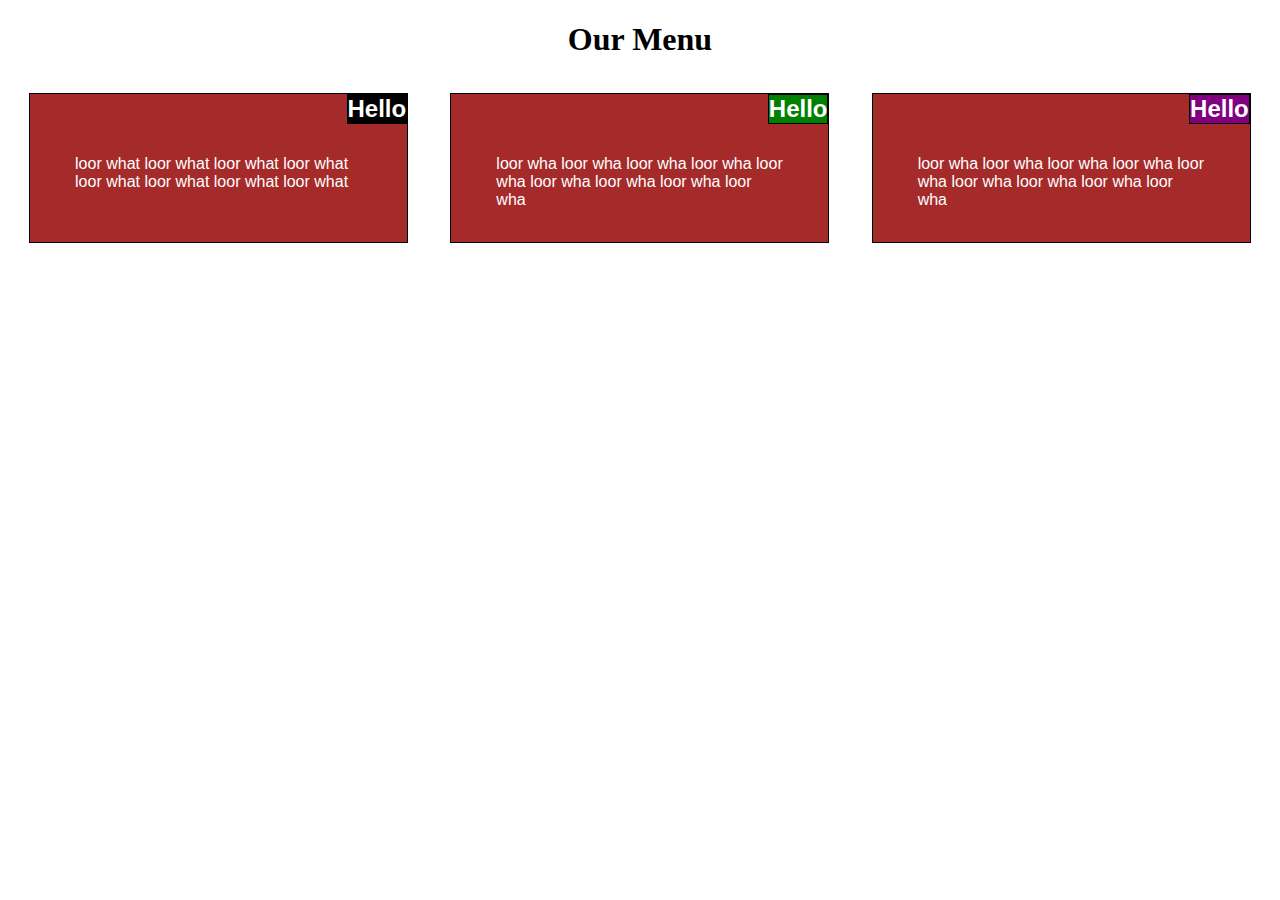
<file: mod2-solution/index.html>
<!DOCTYPE html>
<html>
<head>
<meta charset="utf-8">
<meta name="viewport" content="width=device-width, initial-scale=1">
<title>Responsive Layout</title>
<link rel="stylesheet" href="css/style1.css"> 



</head>
<body>
<h1>Our Menu</h1>

<div class="row">
  <div class=" col-lg-4  col-md-6">
    <div class="its_a_box">
      <h2 class="box1">Hello</h2>
  <p> loor what loor what loor what loor what loor what loor what loor what loor what</p>
  </div>
  </div>
  <div class="col-lg-4  col-md-6">
    <div class="its_a_box ">
      <h2 class="box2">Hello</h2>
  <p> loor wha loor wha loor wha loor wha loor wha loor wha loor wha loor wha loor wha</p></div>
</div>
  <div class=" col-lg-4 col-md-12">
    <div class="its_a_box">
      <h2 class="box3">Hello</h2>
  <p> loor wha loor wha loor wha loor wha loor wha loor wha loor wha loor wha loor wha</p></div>
  </div>
 </div>
</div>

</body>
</html>
</file>
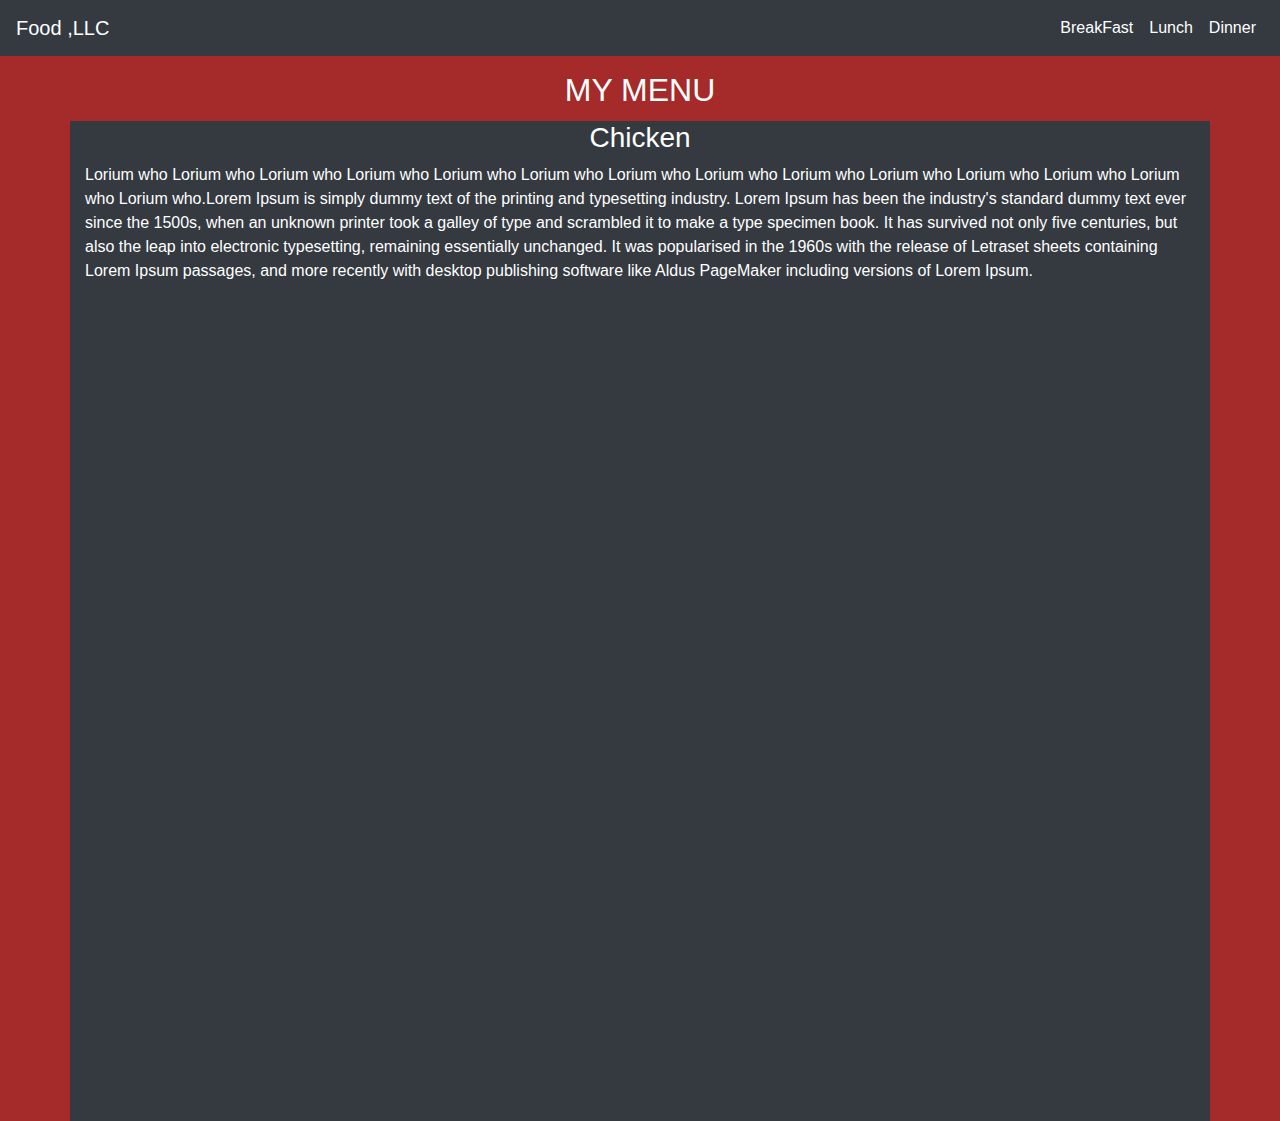
<file: mod3-solution/index.html>
<!DOCTYPE html>
<html lang="en">
 <head>
    <meta charset="utf-8">
    <meta http-equiv="X-UA-Compatible" content="IE=edge">
    <meta name="viewport" content="width=device-width, initial-scale=1">
    <title>Food,LLc</title>
    <link rel="stylesheet" href="css/bootstrap.min.css">
    <link rel="stylesheet" href="css/styles.css">

 </head>
 <body>

     <header>
      <nav class="navbar navbar-expand-sm navbar-dark bg-dark">
         <a class="navbar-brand" href="#">Food ,LLC
           
         </a>
         <button class="navbar-toggler" type="button" data-toggle="collapse" data-target="#navbarSupportedContent" aria-controls="navbarSupportedContent" aria-expanded="false" aria-label="Toggle navigation">
           <span class="navbar-toggler-icon"></span>
         </button>
     
     
           <div class="collapse navbar-collapse" id="navbarSupportedContent">
               <ul class="navbar-nav ml-auto">
                 <li class="nav-item active">
                   <a class="nav-link text-center" href="#">BreakFast <span class="sr-only">(current)</span></a>
                 </li>
                 <li class="nav-item active">
                   <a class="nav-link text-center" href="#">Lunch</a>
                 </li>
                 <li class="nav-item active">
                   <a class="nav-link text-center" href="#"> Dinner</a>
                 </li>
               </ul>
     
                 
           </div>
       </nav>
         
        
        
     </header>
     <h2 class="text-center head">MY MENU</h2>
     <div class="container main_sect">
      <h3 class="text-center">Chicken</h3>
      <p>
        Lorium who Lorium who Lorium who Lorium who Lorium who Lorium who Lorium who Lorium who Lorium who Lorium who Lorium who Lorium who Lorium who Lorium who.Lorem Ipsum is simply dummy text of the printing and typesetting industry. Lorem Ipsum has been the industry's standard dummy text ever since the 1500s, when an unknown printer took a galley of type and scrambled it to make a type specimen book. It has survived not only five centuries, but also the leap into electronic typesetting, remaining essentially unchanged. It was popularised in the 1960s with the release of Letraset sheets containing Lorem Ipsum passages, and more recently with desktop publishing software like Aldus PageMaker including versions of Lorem Ipsum.
      </p>
    </div>


    <script src="https://code.jquery.com/jquery-3.2.1.slim.min.js" integrity="sha384-KJ3o2DKtIkvYIK3UENzmM7KCkRr/rE9/Qpg6aAZGJwFDMVNA/GpGFF93hXpG5KkN" crossorigin="anonymous"></script>
    <script src="https://cdnjs.cloudflare.com/ajax/libs/popper.js/1.12.3/umd/popper.min.js" integrity="sha384-vFJXuSJphROIrBnz7yo7oB41mKfc8JzQZiCq4NCceLEaO4IHwicKwpJf9c9IpFgh" crossorigin="anonymous"></script>
    <script src="https://maxcdn.bootstrapcdn.com/bootstrap/4.0.0-beta.2/js/bootstrap.min.js" integrity="sha384-alpBpkh1PFOepccYVYDB4do5UnbKysX5WZXm3XxPqe5iKTfUKjNkCk9SaVuEZflJ" crossorigin="anonymous"></script>
 </body>
</file>
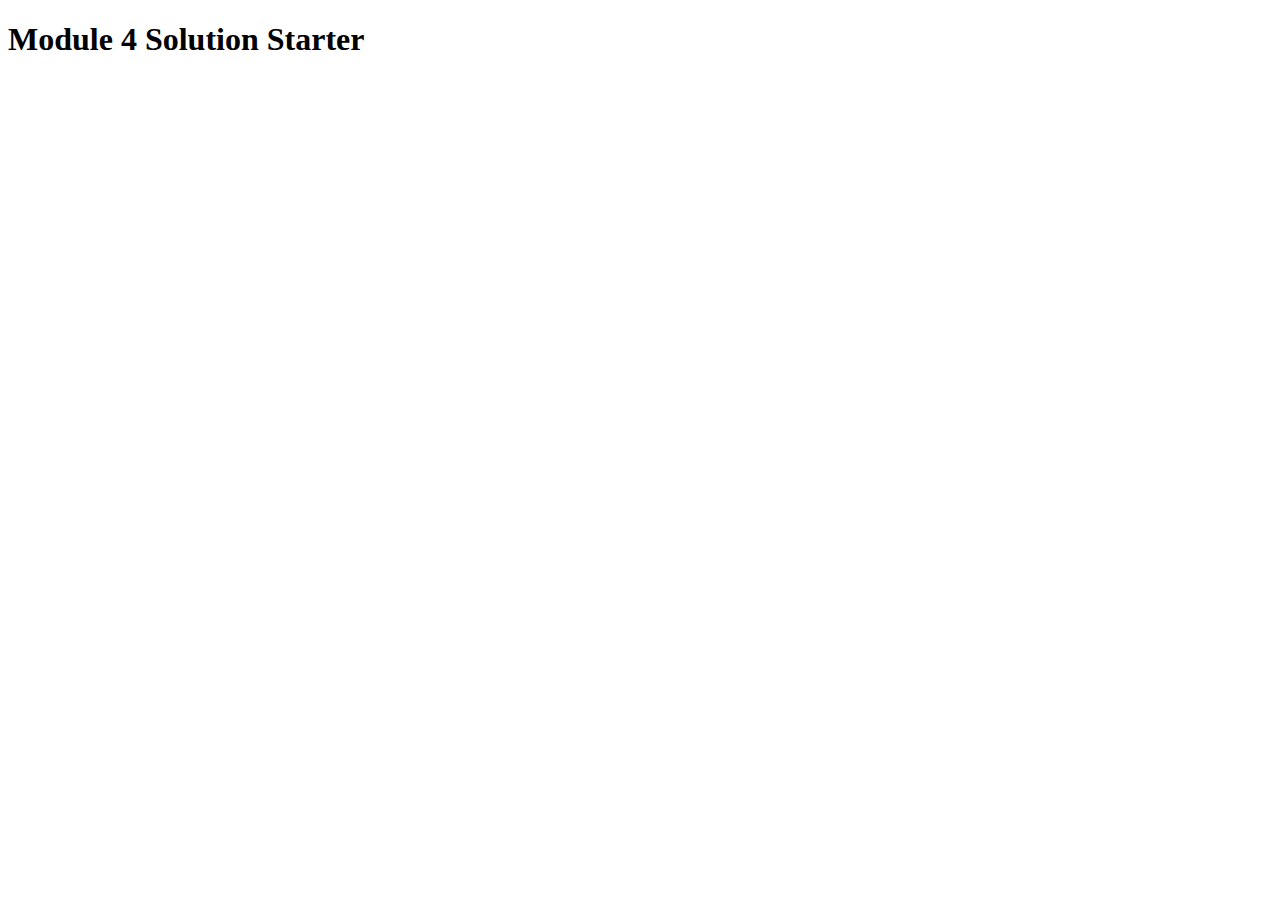
<file: mod4-solution/index.html>
<!DOCTYPE html>
<html>
<head>
  <meta charset="utf-8">
  <title>Module 4 Solution Starter</title>
  <script src="SpeakHello.js"></script>
  <script src="SpeakGoodBye.js"></script>
  <script src="script.js"></script>
</head>
<body>
  <h1>Module 4 Solution Starter</h1>
</body>
</html>
</file>
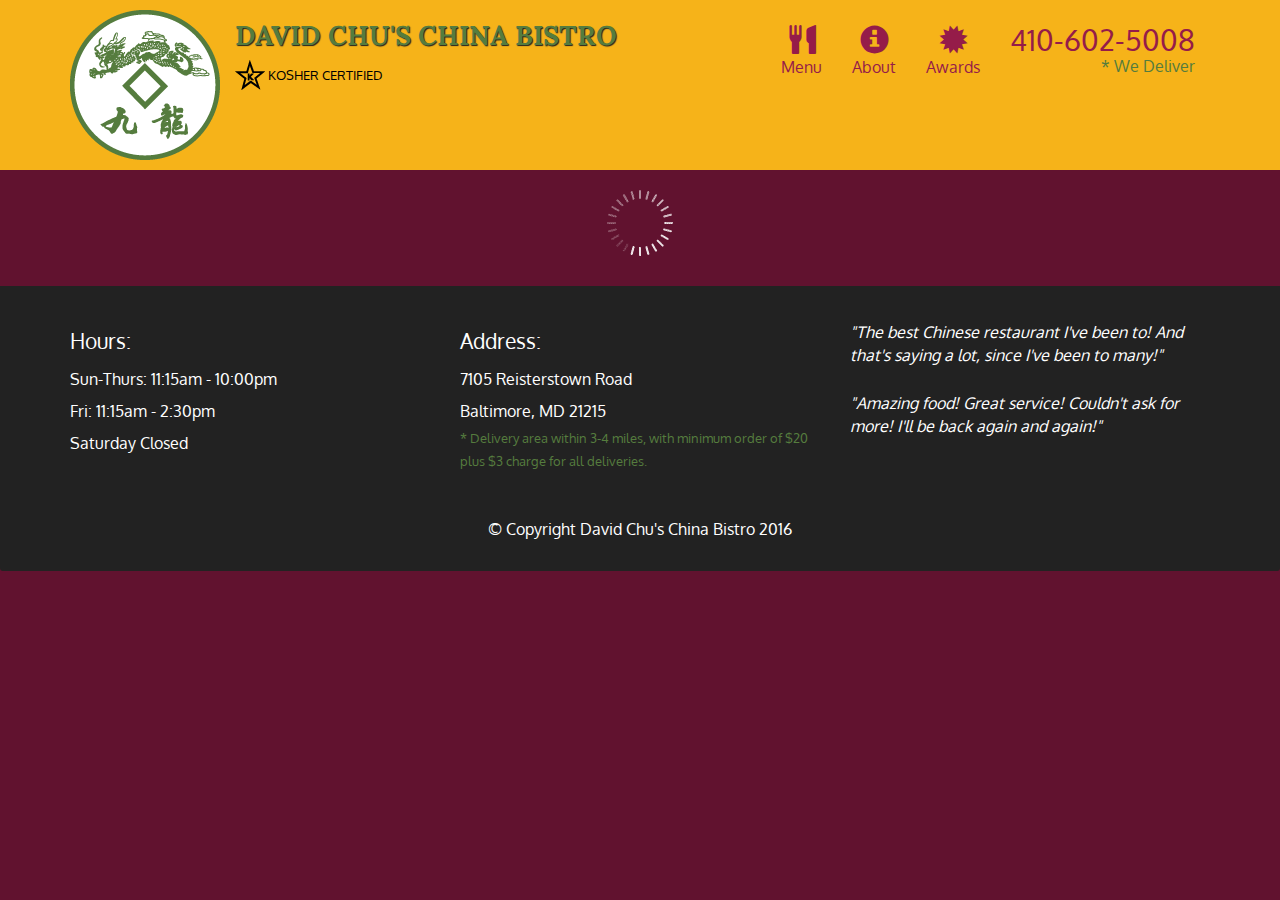
<file: mod5-solution/index.html>
<!doctype html>
<html lang="en">
  <head>
    <meta charset="utf-8">
    <meta http-equiv="X-UA-Compatible" content="IE=edge">
    <meta name="viewport" content="width=device-width, initial-scale=1">
    <title>David Chu's China Bistro</title>
    <link rel="stylesheet" href="css/bootstrap.min.css">
    <link rel="stylesheet" href="css/styles.css">
    <link href='https://fonts.googleapis.com/css?family=Oxygen:400,300,700' rel='stylesheet' type='text/css'>
    <link href='https://fonts.googleapis.com/css?family=Lora' rel='stylesheet' type='text/css'>
  </head>
<body>
  <header>
    <nav id="header-nav" class="navbar navbar-default">
      <div class="container">
        <div class="navbar-header">
          <a href="index.html" class="pull-left visible-md visible-lg">
            <div id="logo-img" alt="Logo image"></div>
          </a>

          <div class="navbar-brand">
            <a href="index.html"><h1>David Chu's China Bistro</h1></a>
            <p>
              <img src="images/star-k-logo.png" alt="Kosher certification">
              <span>Kosher Certified</span>
            </p>
          </div>

          <button id="navbarToggle" type="button" class="navbar-toggle collapsed" data-toggle="collapse" data-target="#collapsable-nav" aria-expanded="false">
            <span class="sr-only">Toggle navigation</span>
            <span class="icon-bar"></span>
            <span class="icon-bar"></span>
            <span class="icon-bar"></span>
          </button>
        </div>
        
        <div id="collapsable-nav" class="collapse navbar-collapse">
           <ul id="nav-list" class="nav navbar-nav navbar-right">
            <li id="navHomeButton" class="visible-xs active">
              <a href="index.html">
                <span class="glyphicon glyphicon-home"></span> Home</a>
            </li>
            <li id="navMenuButton">
              <a href="#" onclick="$dc.loadMenuCategories();">
                <span class="glyphicon glyphicon-cutlery"></span><br class="hidden-xs"> Menu</a>
            </li>
            <li>
              <a href="#">
                <span class="glyphicon glyphicon-info-sign"></span><br class="hidden-xs"> About</a>
            </li>
            <li>
              <a href="#">
                <span class="glyphicon glyphicon-certificate"></span><br class="hidden-xs"> Awards</a>
            </li>
            <li id="phone" class="hidden-xs">
              <a href="tel:410-602-5008">
                <span>410-602-5008</span></a><div>* We Deliver</div>
            </li>
          </ul><!-- #nav-list -->
        </div><!-- .collapse .navbar-collapse -->
      </div><!-- .container -->
    </nav><!-- #header-nav -->
  </header>

  <div id="call-btn" class="visible-xs">
    <a class="btn" href="tel:410-602-5008">
    <span class="glyphicon glyphicon-earphone"></span>
    410-602-5008
    </a>
  </div>
  <div id="xs-deliver" class="text-center visible-xs">* We Deliver</div>

  <div id="main-content" class="container"></div>

  <footer class="panel-footer">
    <div class="container">
      <div class="row">
        <section id="hours" class="col-sm-4">
          <span>Hours:</span><br>
          Sun-Thurs: 11:15am - 10:00pm<br>
          Fri: 11:15am - 2:30pm<br>
          Saturday Closed
          <hr class="visible-xs">
        </section>
        <section id="address" class="col-sm-4">
          <span>Address:</span><br>
          7105 Reisterstown Road<br>
          Baltimore, MD 21215
          <p>* Delivery area within 3-4 miles, with minimum order of $20 plus $3 charge for all deliveries.</p>
          <hr class="visible-xs">
        </section>
        <section id="testimonials" class="col-sm-4">
          <p>"The best Chinese restaurant I've been to! And that's saying a lot, since I've been to many!"</p>
          <p>"Amazing food! Great service! Couldn't ask for more! I'll be back again and again!"</p>
        </section>
      </div>
      <div class="text-center">&copy; Copyright David Chu's China Bistro 2016</div>
    </div>
  </footer>

  <!-- jQuery (Bootstrap JS plugins depend on it) -->
  <script src="js/jquery-2.1.4.min.js"></script>
  <script src="js/bootstrap.min.js"></script>
  <script src="js/ajax-utils.js"></script>
  <script src="js/script.js"></script>
</body>
</html>
</file>
<file: mod2-solution/css/style1.css>
* {
    box-sizing: border-box;
  }
  h1 {
    margin-bottom: 15px;
    text-align: center;
  }
  
  .its_a_box {
    border: 1px solid black;
  background-color: #A52A2A;
  width: 90%;
  height: 150px;
  margin-right: auto;
  margin-left: auto;
  margin-top: 20px;
  margin-bottom: 20px;
  font-family: Helvetica;
  position:relative;
  }
  .its_a_box p {
    color:white;
    padding:45px;
  }
  .its_a_box h2{
      color:white;
      right: 0;
      top:0;
      margin-top:0px;
      padding:0px;
      position: absolute;
      border: 1px solid black;
      

  }
  .box1{
    background-color: black;
  }
  .box2{
    background-color: green;  
  }
  .box3{
    background-color: purple;  
  }
  
  
  /* Simple Responsive Framework. */
  .row {
    width: 100%;
  }
  
  /********** Large devices only **********/
  
  
 
  @media (min-width: 992px) {
    .col-lg-4{
      float: left;
    }
    .col-lg-4 {
        width: 33.33%;
      }
 }
 
 @media (min-width: 768px) and (max-width:991px) {
    .col-md-6,.col-md-12{
      float: left;
      
      
    }
    .col-md-6{
        width: 50%;
      }
      .col-md-12 {
        width: 100%;
      }
      
 }
</file>
<file: mod3-solution/css/styles.css>
body{
    background-color: brown;
    font-size: 16px;
    color:white;
}
#header-nav {
    background-color: cornsilk;
}
.head {
    margin-top:15px;
}
.main_sect{
    background-color: #343a40;;
    margin-top: 12px;
    height: 1000px;
}
</file>
<file: mod5-solution/css/styles.css>
body {
  font-size: 16px;
  color: #fff;
  background-color: #61122f;
  font-family: 'Oxygen', sans-serif;
}

/** HEADER **/
#header-nav {
  background-color: #f6b319;
  border-radius: 0;
  border: 0;
}

#logo-img {
  background: url('../images/restaurant-logo_large.png') no-repeat;
  width: 150px;
  height: 150px;
  margin: 10px 15px 10px 0;
}

.navbar-brand {
  padding-top: 25px;
}
.navbar-brand h1 { /* Restaurant name */
  font-family: 'Lora', serif;
  color: #557c3e;
  font-size: 1.5em;
  text-transform: uppercase;
  font-weight: bold;
  text-shadow: 1px 1px 1px #222;
  margin-top: 0;
  margin-bottom: 0;
  line-height: .75;
}
.navbar-brand a:hover, .navbar-brand a:focus {
  text-decoration: none;
}
.navbar-brand p { /* Kosher cert */
  color: #000;
  text-transform: uppercase;
  font-size: .7em;
  margin-top: 15px;
}
.navbar-brand p span { /* Star-K */
  vertical-align: middle;
}

#nav-list {
  margin-top: 10px;
}
#nav-list a {
  color: #951C49;
  text-align: center;
}
#nav-list a:hover {
  background: #E7E7E7;
}
#nav-list a span {
  font-size: 1.8em;
}

#phone {
  margin-top: 5px;
}
#phone a { /* Phone number */
  text-align: right;
  padding-bottom: 0;
}
#phone div { /* We Deliver */
  color: #557c3e;
  text-align: right;
  padding-right: 15px;
}

.navbar-header button.navbar-toggle, .navbar-header .icon-bar {
  border: 1px solid #61122f;
}
.navbar-header button.navbar-toggle {
  clear: both;
  margin-top: -30px;
}
/* END HEADER */

/* FOOTER */
.panel-footer {
  margin-top: 30px;
  padding-top: 35px;
  padding-bottom: 30px;
  background-color: #222;
  border-top: 0;
}
.panel-footer div.row {
  margin-bottom: 35px;
}
#hours, #address {
  line-height: 2;
}
#hours > span, #address > span {
  font-size: 1.3em;
}
#address p {
  color: #557c3e;
  font-size: .8em;
  line-height: 1.8;
}
#testimonials {
  font-style: italic;
}
#testimonials p:nth-child(2) {
  margin-top: 25px;
}
/* END FOOTER */



/* HOME PAGE */
.container .jumbotron {
  box-shadow: 0 0 50px #3F0C1F;
  border: 2px solid #3F0C1F;
}

#menu-tile, #specials-tile, #map-tile {
  height: 250px;
  width: 100%;
  margin-bottom: 15px;
  position: relative;
  border: 2px solid #3F0C1F;
  overflow: hidden;
}
#menu-tile:hover, #specials-tile:hover, #map-tile:hover {
  box-shadow: 0 1px 5px 1px #cccccc;
}
#menu-tile {
  background: url('../images/menu-tile.jpg') no-repeat;
  background-position: center;
}
#specials-tile {
  background: url('../images/specials-tile.jpg') no-repeat;
  background-position: center;
}
#menu-tile span, #specials-tile span, #map-tile span {
  position: absolute;
  bottom: 0;
  right: 0;
  width: 100%;
  text-align: center;
  font-size: 1.6em;
  text-transform: uppercase;
  background-color: #000;
  color: #fff;
  opacity: .8;
}
/* END HOME PAGE */

/* MENU CATEGORIES PAGE */
.category-tile { 
  position: relative;
  border: 2px solid #3F0C1F;
  overflow: hidden;
  width: 200px;
  height: 200px;
  margin: 0 auto 15px;
}
.category-tile span {
  position: absolute;
  bottom: 0;
  right: 0;
  width: 100%;
  text-align: center;
  font-size: 1.2em;
  text-transform: uppercase;
  background-color: #000;
  color: #fff;
  opacity: .8;
}
.category-tile:hover {
  box-shadow: 0 1px 5px 1px #cccccc;
}

#menu-categories-title + div {
  margin-bottom: 50px;
}
/* END MENU CATEGORIES PAGE */

/* SINGLE CATEGORY PAGE */
.menu-item-tile {
  margin-bottom: 25px;
}
.menu-item-tile hr {
  width: 80%;
}
.menu-item-tile .menu-item-price {
  font-size: 1.1em;
  text-align: right;
  margin-top: -15px;
  margin-right: -15px;
}
.menu-item-tile .menu-item-price span {
  font-size: .6em;
}
.menu-item-photo {
  position: relative;
  border: 2px solid #3F0C1F; 
  overflow: hidden;
  padding: 0;
  margin-right: -15px;
  margin-left: auto;
  margin-bottom: 20px;
  max-width: 250px;
}
.menu-item-photo div {
  position: absolute;
  bottom: 0;
  right: 0;
  width: 80px;
  background-color: #557c3e;
  text-align: center;
}
.menu-item-description {
  padding-right: 30px;
}
h3.menu-item-title {
  margin: 0 0 10px;
}
.menu-item-details {
  font-size: .9em;
  font-style: italic;
}
/* END SINGLE CATEGORY PAGE */


/********** Large devices only **********/
@media (min-width: 1200px) {
  .container .jumbotron {
    background: url('../images/jumbotron_1200.jpg') no-repeat;
    height: 675px;
  }
}

/********** Medium devices only **********/
@media (min-width: 992px) and (max-width: 1199px) {
  /* Header */
  #logo-img {
    background: url('../images/restaurant-logo_medium.png') no-repeat;
    width: 100px;
    height: 100px;
    margin: 5px 5px 5px 0;
  }
  /* End Header */

  /* Home Page */
  .container .jumbotron {
    background: url('../images/jumbotron_992.jpg') no-repeat;
    height: 558px;
  }
  /* End Home Page */
}

/********** Small devices only **********/
@media (min-width: 768px) and (max-width: 991px) {
  /* Home Page */
  .container .jumbotron {
    background: url('../images/jumbotron_768.jpg') no-repeat;
    height: 432px;
  }
  /* End Home Page */
}

/********** Extra small devices only **********/
@media (max-width: 767px) {
  /* Header */
  .navbar-brand {
    padding-top: 10px;
    height: 80px;
  }
  .navbar-brand h1 { /* Restaurant name */
    padding-top: 10px;
    font-size: 5vw; /* 1vw = 1% of viewport width */
  }
  .navbar-brand p { /* Kosher cert */
    font-size: .6em;
    margin-top: 12px;
  }
  .navbar-brand p img { /* Star-K */
    height: 20px;
  }

  #collapsable-nav a { /* Collapsed nav menu text */
    font-size: 1.2em;
  }
  #collapsable-nav a span { /* Collapsed nav menu glyph */
    font-size: 1em;
    margin-right: 5px;
  }

  #call-btn > a {
    font-size: 1.5em;
    display: block;
    margin: 0 20px;
    padding: 10px;
    border: 2px solid #fff;
    background-color: #f6b319;
    color: #951c49;
  }
  #xs-deliver {
    margin-top: 5px;
    font-size: .7em;
    letter-spacing: .1em;
    text-transform: uppercase;
  }
  /* End Header */

  /* Footer */
  .panel-footer section {
    margin-bottom: 30px;
    text-align: center;
  }
  .panel-footer section:nth-child(3) {
    margin-bottom: 0; /* margin already exists on the whole row */
  }
  .panel-footer section hr {
    width: 50%;
  }
  /* End Footer */

  /* Home Page */
  .container .jumbotron {
    margin-top: 30px;
    padding: 0;
  }
  #menu-tile, #specials-tile {
    width: 360px;
    margin: 0 auto 15px;
  }

  .menu-item-photo {
    margin-right: auto;
  }
  .menu-item-tile .menu-item-price {
    text-align: center;
  }
  .menu-item-description {
    text-align: center;;
  }
}


/********** Super extra small devices Only :-) (e.g., iPhone 4) **********/
@media (max-width: 479px) {
  /* Header */
  .navbar-brand h1 { /* Restaurant name */
    padding-top: 5px;
    font-size: 6vw;
  }
  /* End Header */
  
  /* Home page */
  #menu-tile, #specials-tile {
    width: 280px;
    margin: 0 auto 15px;
  }

  .col-xxs-12 {
    position: relative;
    min-height: 1px;
    padding-right: 15px;
    padding-left: 15px;
    float: left;
    width: 100%;
  }
}
</file>
